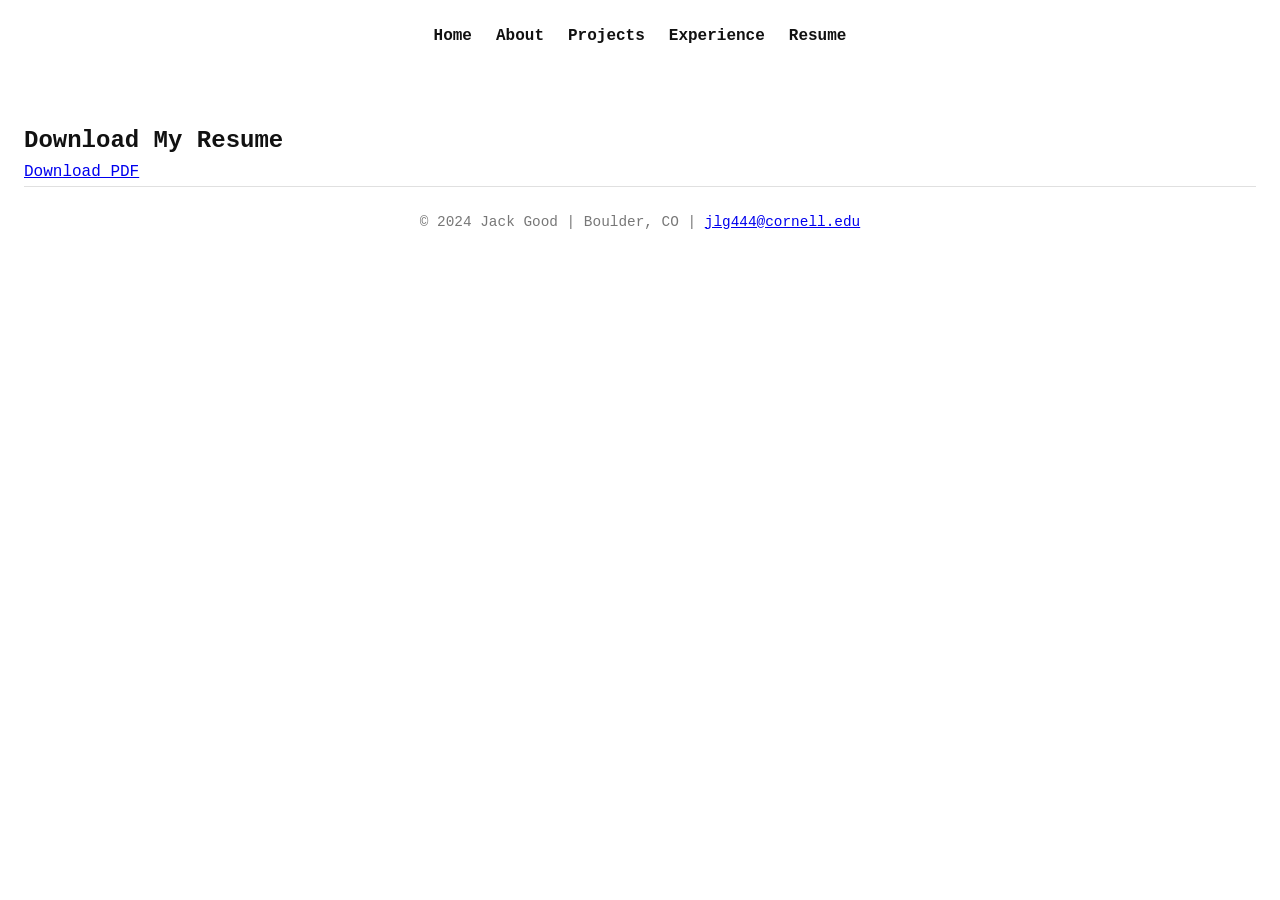
<file: resume.html>
<!DOCTYPE html>
<html lang="en">
<head>
    <meta charset="UTF-8">
    <meta name="viewport" content="width=device-width, initial-scale=1.0">
    <meta http-equiv="X-UA-Compatible" content="ie=edge">
    <title>Resume | Jack Good</title>
    <link rel="stylesheet" href="style.css">
</head>
<body>
    <!-- Header -->
    <header>
        <nav>
            <ul>
                <li><a href="index.html">Home</a></li>
                <li><a href="about.html">About</a></li>
                <li><a href="projects.html">Projects</a></li>
                <li><a href="experience.html">Experience</a></li>
                <li><a href="resume.html">Resume</a></li>
            </ul>
        </nav>
    </header>

    <!-- Resume Section -->
    <section id="resume">
        <h2>Download My Resume</h2>
        <a href="JackGood_Resume.pdf" download class="button">Download PDF</a>
    </section>

    <!-- Footer -->
    <footer>
        <p>© 2024 Jack Good | Boulder, CO | <a href="mailto:jlg444@cornell.edu">jlg444@cornell.edu</a></p>
    </footer>
</body>
</html>
</file>
<file: style.css>
/* style.css */
:root {
  --color-bg: #fff;
  --color-text: #111;
  --color-accent: #2C3E50;
  --font-sans: "Courier New", Courier, monospace;
  --spacing: 1.5rem;
}

/* Reset */
* {
  margin: 0;
  padding: 0;
  box-sizing: border-box;
}

html {
  scroll-behavior: smooth;
}

body {
  background: var(--color-bg);
  color: var(--color-text);
  font-family: var(--font-sans);
  line-height: 1.6;
  padding: 0 var(--spacing);
}

/* Header & Nav */
header {
  position: sticky;
  top: 0;
  background: transparent;
  padding: var(--spacing) 0;
  margin-bottom: calc(var(--spacing) * 2);
  z-index: 10;
  transition: background-color .3s, box-shadow .3s;
}
header.scrolled {
  background-color: var(--color-bg);
  box-shadow: 0 2px 4px rgba(0,0,0,0.1);
}
nav ul {
  display: flex;
  justify-content: center;
  gap: var(--spacing);
  list-style: none;
}
nav a {
  color: var(--color-text);
  font-weight: 600;
  padding-bottom: 2px;
  text-decoration: none;
  border-bottom: 1px solid transparent;
  transition: border-color .2s;
}
nav a:hover {
  border-color: var(--color-accent);
}

/* Sections */
.section {
  margin: 0 auto;
  max-width: 1100px;
  padding: calc(var(--spacing) * 2) var(--spacing);
}
.section + .section {
  border-top: 1px solid #e0e0e0;
}
.section h2 {
  font-size: 1.5rem;
  font-weight: 600;
  margin-bottom: var(--spacing);
  color: var(--color-accent);
}

/* Section Content Spacing */
.section-content {
  margin-top: var(--spacing);
}
.section-content p,
.section-content ul {
  margin-bottom: var(--spacing);
}
.section-content ul {
  list-style: disc inside;
  margin-left: 1rem;
}

/* About Hero */
.about-header {
  display: flex;
  flex-direction: column;
  align-items: center;
  text-align: left;
}
.headshot {
  width: 160px;
  height: 160px;
  border: 1px solid var(--color-accent);
  border-radius: 50%;
  object-fit: cover;
  margin-bottom: var(--spacing);
}
.about-details h1 {
  font-size: 2.5rem;
  margin-bottom: 0.5rem;
}
.about-details h2 {
  font-size: 1.25rem;
  font-weight: 400;
  color: #555;
}

/* Video Embed */
.video-container {
  position: relative;
  padding-bottom: 56.25%;
  height: 0;
  margin-top: var(--spacing);
}
.video-container iframe {
  position: absolute;
  top: 0;
  left: 0;
  width: 100%;
  height: 100%;
}

/* Contact Icons */
.contact-list {
  display: flex;
  justify-content: center;
  gap: var(--spacing);
  list-style: none;
}
.contact-list a {
  display: inline-block;
  width: 32px;
  height: 32px;
  transition: transform .2s, opacity .2s;
}
.contact-list a:hover {
  transform: translateY(-2px);
  opacity: 0.8;
}

/* Footer */
footer {
  border-top: 1px solid #e0e0e0;
  padding: var(--spacing);
  text-align: center;
  font-size: 0.9rem;
  color: #777;
}

/* ─── Projects Grid ───────────────────────────────────── */
.projects-grid {
  display: grid;
  grid-template-columns: repeat(2, 1fr);
  gap: 2rem;
  margin-top: 1.5rem;
}

.project-card {
  width: 100%;               /* fill its grid cell */
  background: #fff;
  border: 1px solid #ddd;
  border-radius: 8px;
  padding: 1rem;
  text-decoration: none;
  color: inherit;
  transition: transform 0.2s, box-shadow 0.2s;
}

.project-card:hover {
  transform: translateY(-4px);
  box-shadow: 0 4px 12px rgba(0,0,0,0.1);
}

.project-card h3 {
  margin-bottom: 0.5rem;
  font-size: 1.25rem;
}

.project-card p {
  font-size: 1rem;
  line-height: 1.4;
}

.project-card ul {
  padding-left: 1.5rem;      /* indent bullets */
  margin: 0;                 /* reset default list margins */
}

/* Responsive: stack to one column at narrow widths */
@media (max-width: 600px) {
  .projects-grid {
    grid-template-columns: 1fr;
  }
}

/* Show-More Button */
.show-more-btn {
  display: block;
  margin: 2rem auto 0;
  padding: 0.75rem 1.5rem;
  font-size: 1rem;
  font-weight: 600;
  color: #fff;
  background: #2C3E50;
  border: none;
  border-radius: 4px;
  cursor: pointer;
  transition: background 0.2s;
}

.show-more-btn:hover {
  background: #1a2730; /* slightly darker accent */
}

/* hide every project-card after the 4th */
.projects-grid .project-card:nth-child(n+5) {
  display: none;
}

/* when .show-all is added, un-hide them */
.projects-grid.show-all .project-card {
  display: block;
}

/* ─── uniform 4:3 thumbnails at half-width ───────────────── */
.card-visual {
  display: block;           /* allow auto margins to center */
  margin: 1rem auto;        /* center horizontally, gap above/below */
  width: 50%;               /* half the width of the card */
  object-fit: cover;        /* crop&scale to fill without distortion */
  border-radius: 4px;       /* match your card corner radius */
}
</file>
